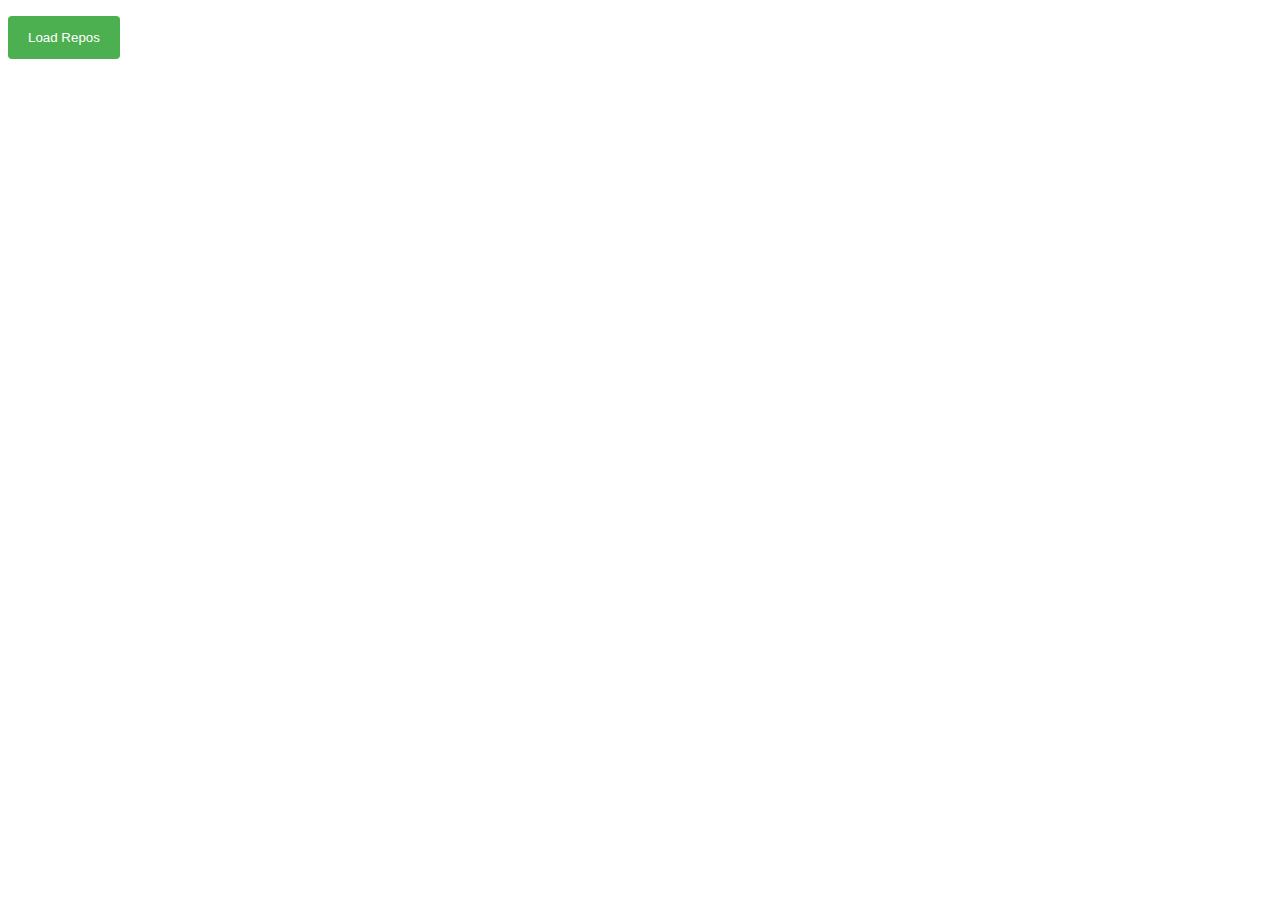
<file: 01.XHR/index.html>
<!DOCTYPE html>
<html lang="en">

<head>
    <meta charset="UTF-8">
    <meta name="viewport" content="width=device-width, initial-scale=1.0">
    <meta http-equiv="X-UA-Compatible" content="ie=edge">
    <link rel="stylesheet" type="text/css" href="./styles/styles.css" />
    <title>Document</title>
</head>

<body>
    <button onclick="loadRepos()">Load Repos</button>
    <div id="res"></div>
    <script src="./scripts/app.js"></script>
</body>

</html>
</file>
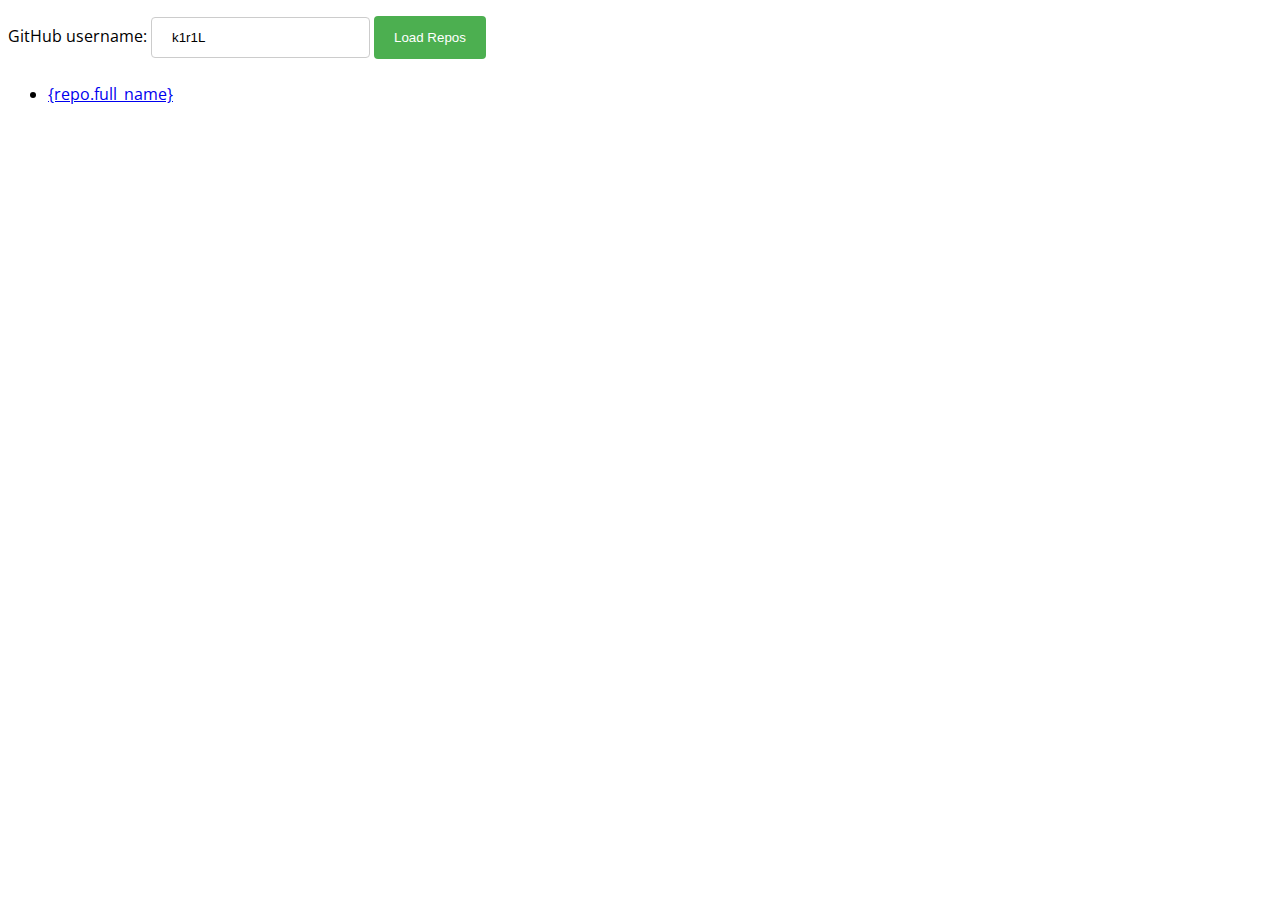
<file: 02.Github-Repos/index.html>
<!DOCTYPE html>
<html lang="en">

<head>
    <meta charset="UTF-8">
    <meta name="viewport" content="width=device-width, initial-scale=1.0">
    <meta http-equiv="X-UA-Compatible" content="ie=edge">
    <link rel="stylesheet" type="text/css" href="./styles/styles.css" />
    <title>Document</title>
</head>

<body>
    <label for="username">GitHub username:</label>
    <input type="text" id="username" value="k1r1L" />
    <button onclick="loadRepos()">Load Repos</button>
    <ul id="repos">
        <li>
            <a href="{repo.html_url}">
                {repo.full_name}
            </a>
        </li>
    </ul>
<script src="./scripts/app.js"></script>
</body>
</html>
</file>
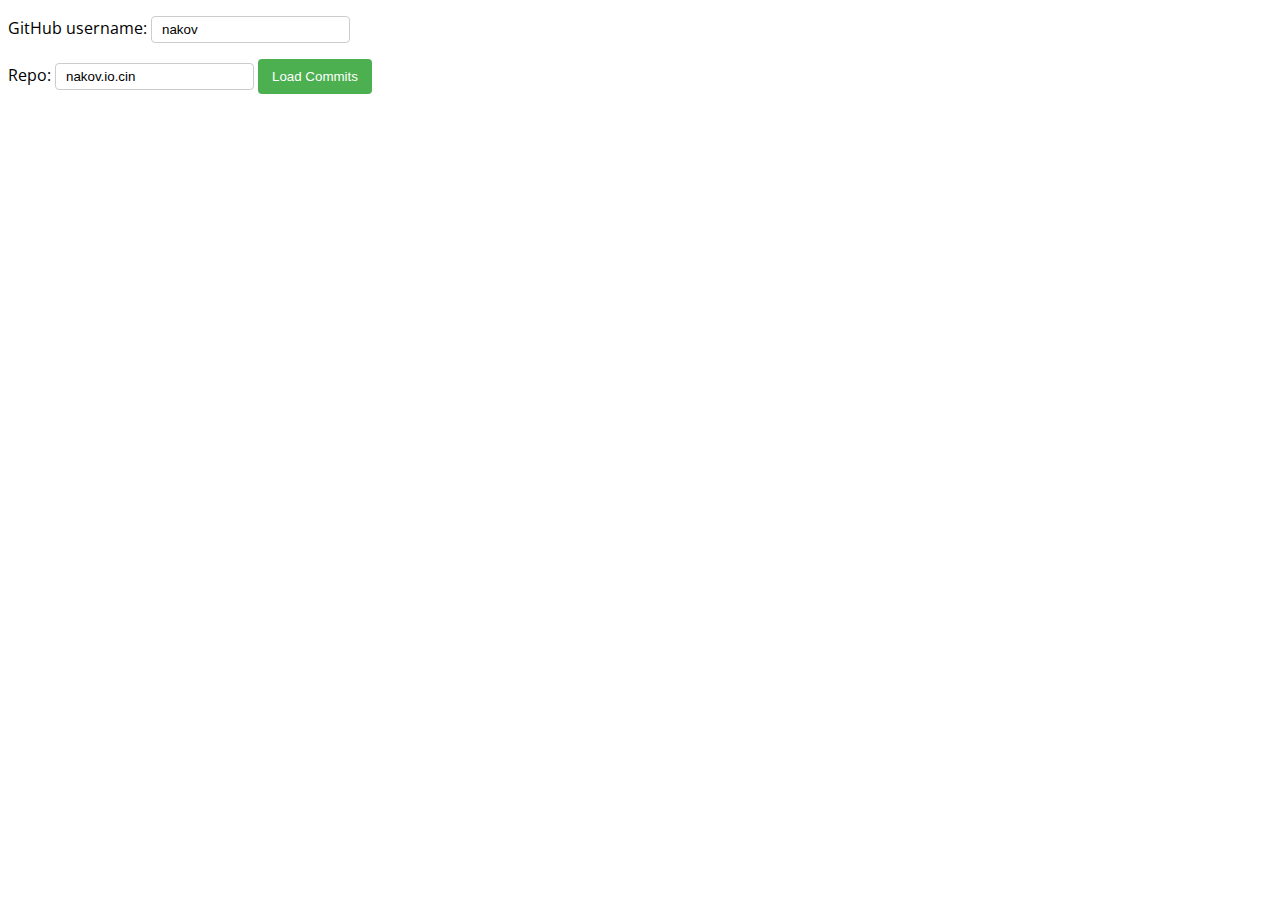
<file: 03.Gighub-Commits/index.html>
<!DOCTYPE html>
<html lang="en">

<head>
    <meta charset="UTF-8">
    <title>Github Commits</title>
    <link rel="stylesheet" href="./styles.css">
</head>

<body>
    GitHub username:
    <input type="text" id="username" value="nakov" /> <br>
    Repo: <input type="text" id="repo" value="nakov.io.cin" />
    <button onclick="loadCommits()">Load Commits</button>
    <ul id="commits"></ul>
    <script src="./app.js"></script>
</body>

</html>
</file>
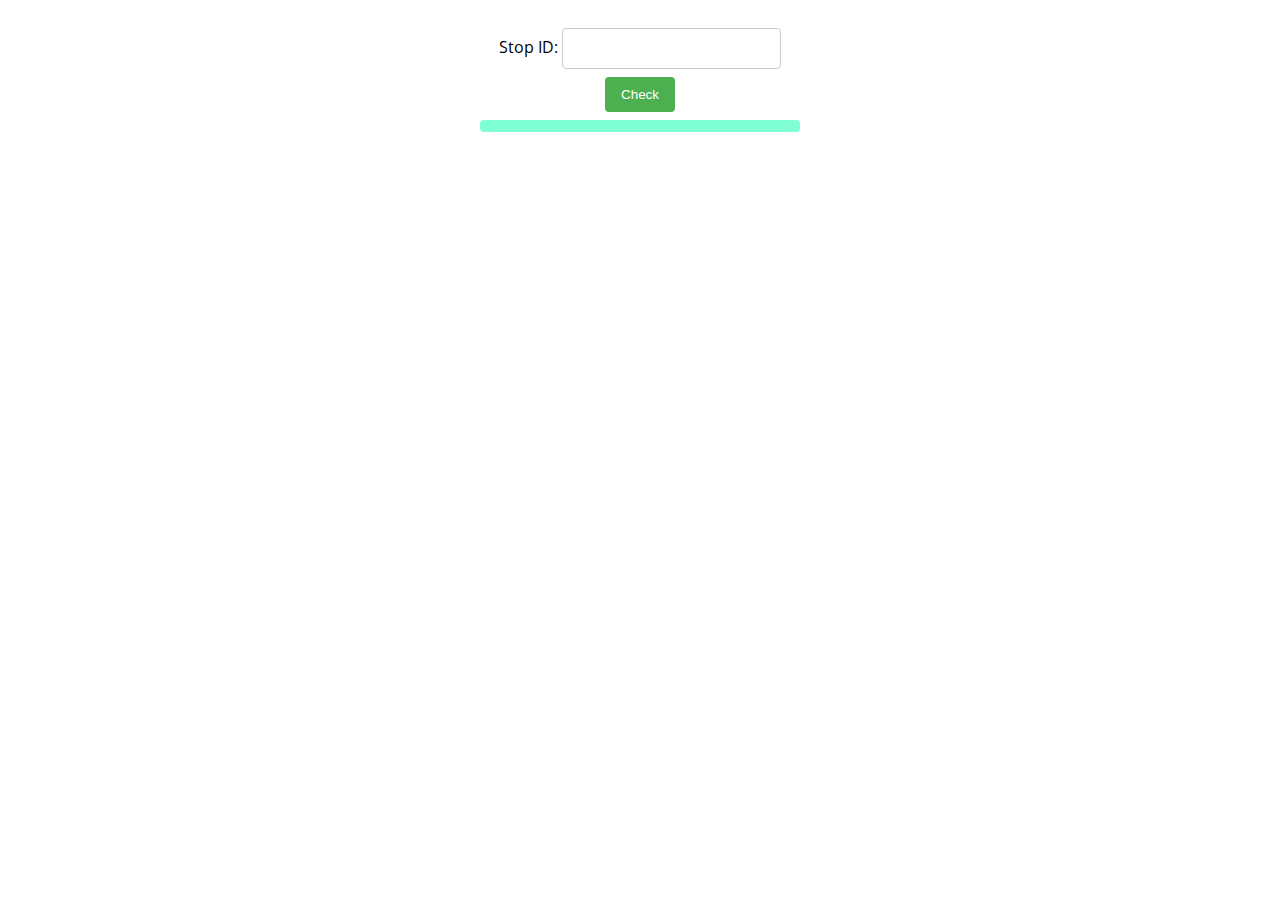
<file: Asynchronous-Programming-Exercise-Resources/01.Bus-Stop/index.html>
<!DOCTYPE html>
<html lang="en">

<head>
    <meta charset="UTF-8">
    <title>Bus Stop</title>
    <link rel="stylesheet" href="./styles.css">
</head>

<body>
    <div id="stopInfo" style="width:20em">
        <div>
            <label for="stopId">Stop ID: </label>
            <input id="stopId" type="text">
            <input id="submit" type="button" value="Check" onclick="getInfo()"></div>
        <div id="result">
            <div id="stopName"></div>
            <ul id="buses"></ul>
        </div>
    </div>
    <script src="./app.js"></script>
</body>

</html>
</file>
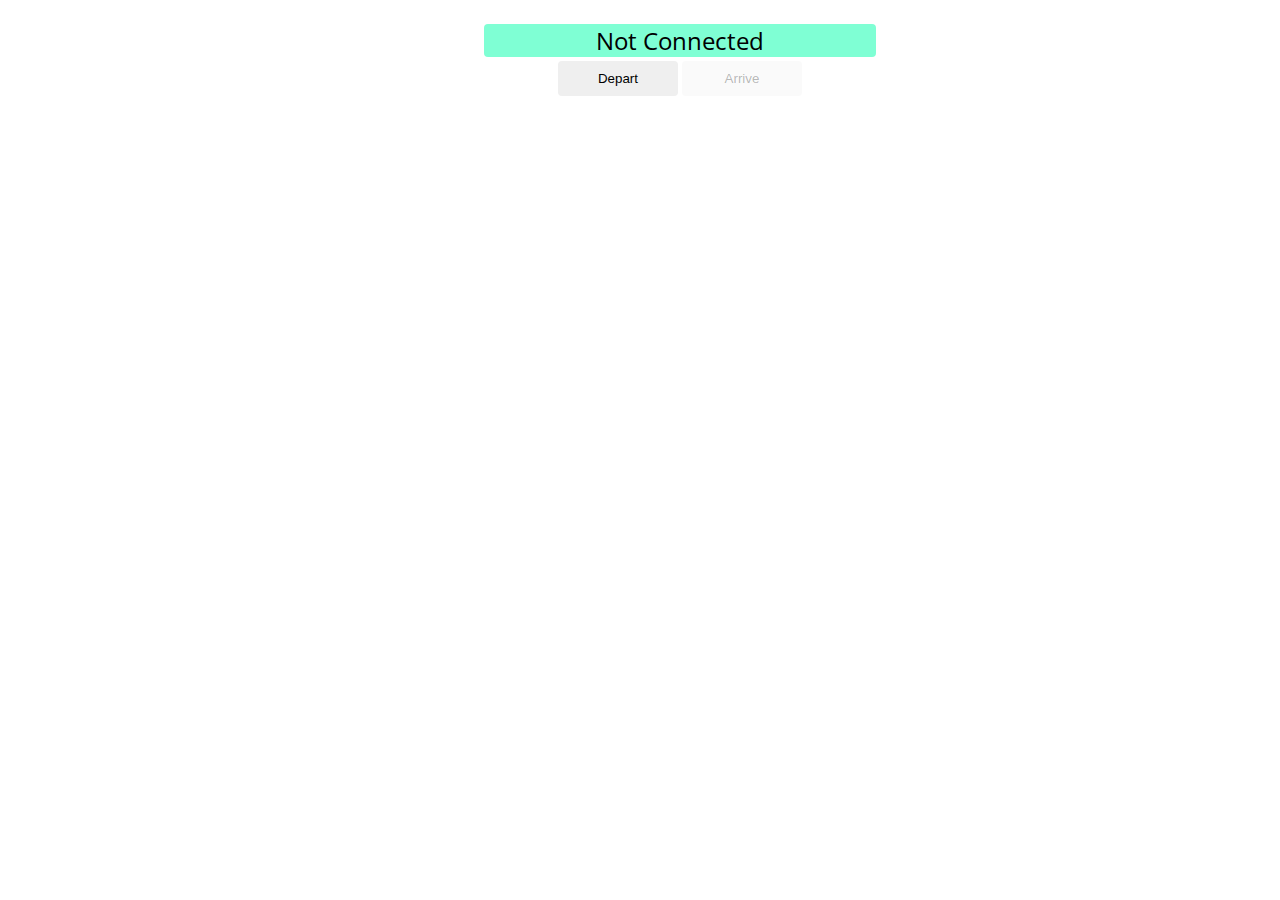
<file: Asynchronous-Programming-Exercise-Resources/02.Bus-Schedule/index.html>
<!DOCTYPE html>
<html lang="en">

<head>
    <meta charset="UTF-8">
    <title>Bus Schedule</title>
    <link rel="stylesheet" href="./styles.css">
</head>

<body>
    <div id="schedule">
        <div id="info"><span class="info">Not Connected</span></div>
        <div id="controls">
            <input id="depart" value="Depart" type="button" onclick="result.depart()">
            <input id="arrive" value="Arrive" type="button" onclick="result.arrive()" disabled="true">
        </div>
    </div>
    <script src="./app.js"></script>
</body>

</html>
</file>
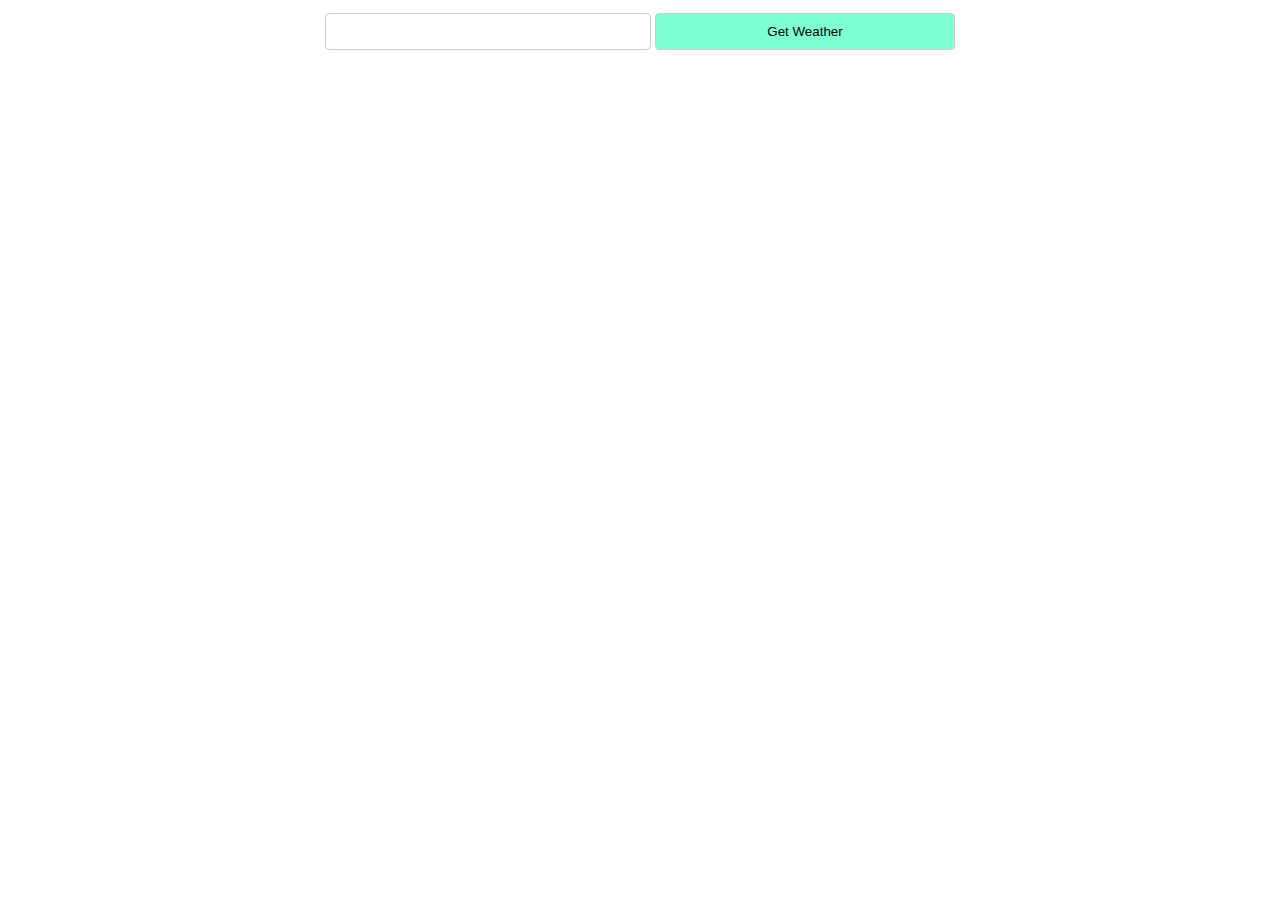
<file: Asynchronous-Programming-Exercise-Resources/03.Forecaster/index.html>
<!DOCTYPE html>
<html lang="en">

<head>
    <meta charset="UTF-8">
    <title>Forecaster</title>
    <link rel="stylesheet" href="./styles.css">
</head>

<body>
    <div id="content">
        <div id="request">
            <input id="location" class='bl' type="text">
            <input id="submit" class="bl" type="button" value="Get Weather">
        </div>
        <div id="forecast" style="display:none">
            <div id="current">
                <div class="label">Current conditions</div>
            </div>
            <div id="upcoming">
                <div class="label">Three-day forecast</div>
            </div>
        </div>
    </div>
    <script src="./app.js"></script>
</body>

</html>
</file>
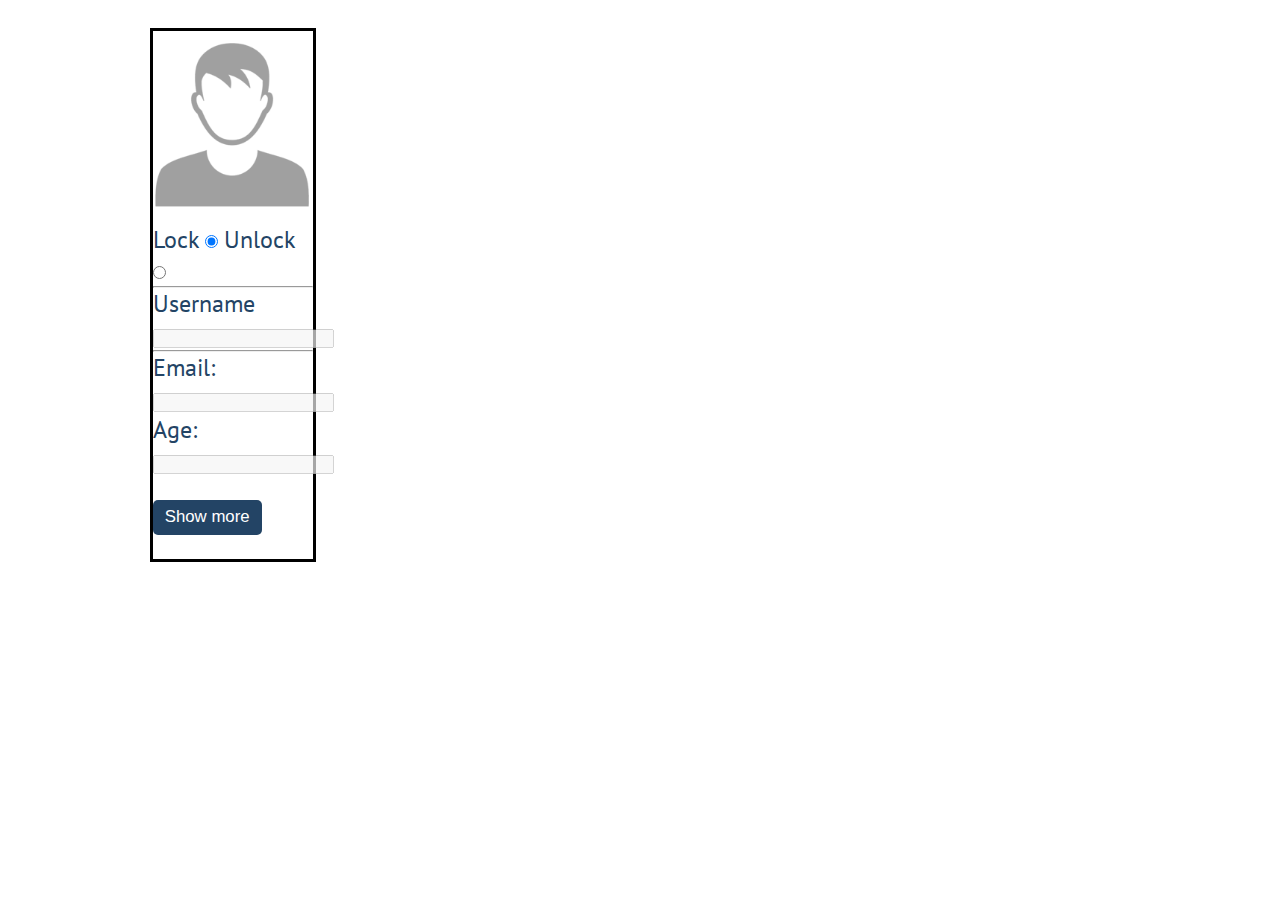
<file: Asynchronous-Programming-Exercise-Resources/04.Locked-Profile/index.html>
<!DOCTYPE html>
<html lang="en">

<head>
	<link rel="stylesheet" href="template.css">
	<title>Locked Profile</title>
</head>

<body>
	<div id="container">
		<main id="main">

			<div class="profile">
				<img src="./iconProfile2.png" class="userIcon" />
				<label>Lock</label>
				<input type="radio" name="user1Locked" value="lock" checked>
				<label>Unlock</label>
				<input type="radio" name="user1Locked" value="unlock"><br>
				<hr>
				<label>Username</label>
				<input type="text" name="user1Username" value="" disabled readonly />
				<div class="user1Username">
					<hr>
					<label>Email:</label>
					<input type="email" name="user1Email" value="" disabled readonly />
					<label>Age:</label>
					<input type="text" name="user1Age" value="" disabled readonly />
				</div>
				
				<button>Show more</button>
			</div>

		</main>
	</div>
	<script src="./app.js"></script>
	<script>
		window.onload = lockedProfile();
	</script>
</body>

</html>
</file>
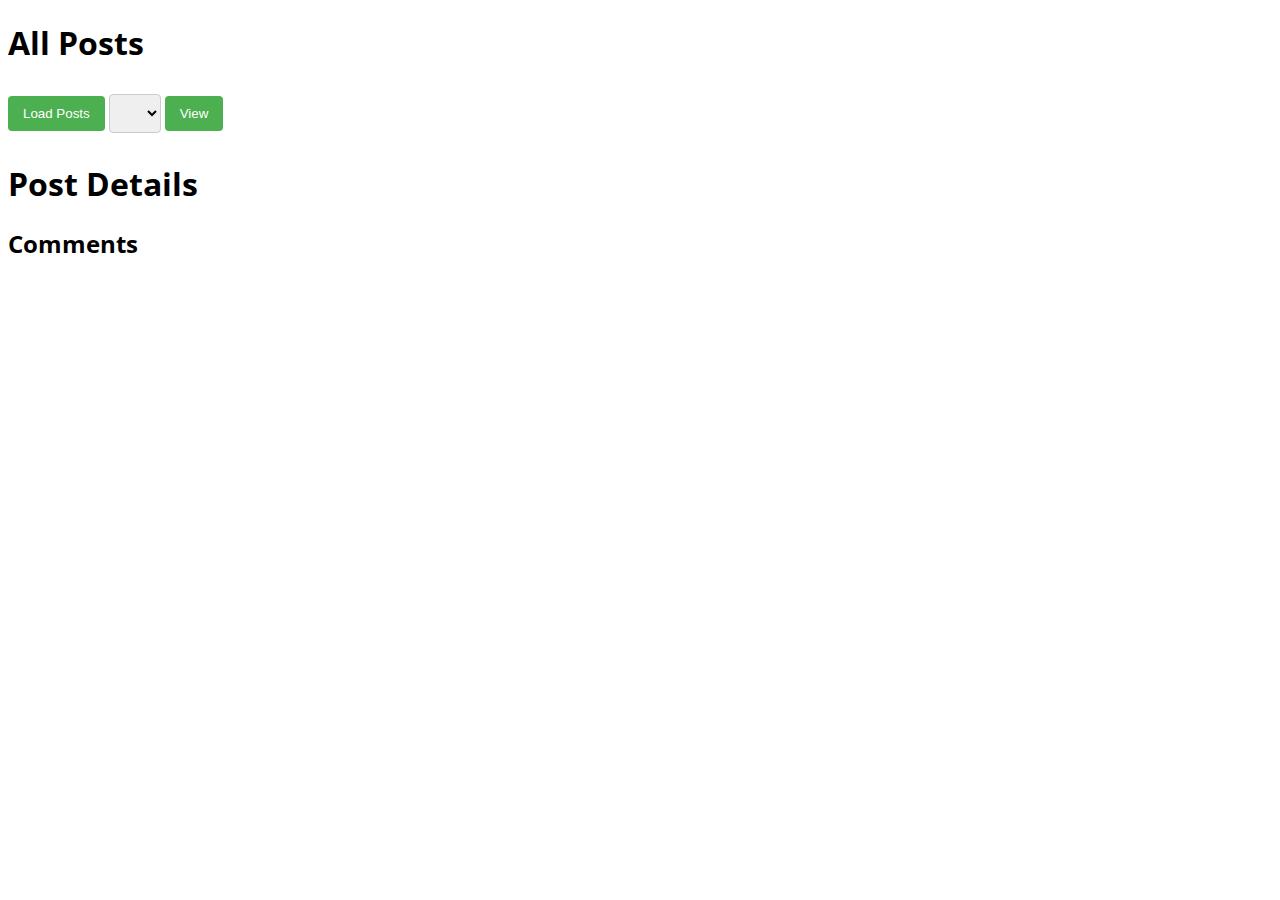
<file: Asynchronous-Programming-Exercise-Resources/06.Blog/index.html>
<!DOCTYPE html>
<html>

<head>
    <meta charset="UTF-8">
    <title>Blog</title>
    <link rel="stylesheet" href="./styles.css">
</head>

<body>
    <h1>All Posts</h1>
    <button id="btnLoadPosts">Load Posts</button>
    <select id="posts"></select>
    <button id="btnViewPost">View</button>
    <h1 id="post-title">Post Details</h1>
    <p id="post-body"></p>
    <h2>Comments</h2>
    <ul id="post-comments"></ul>
    <script src="app.js"></script>
</body>

</html>
</file>
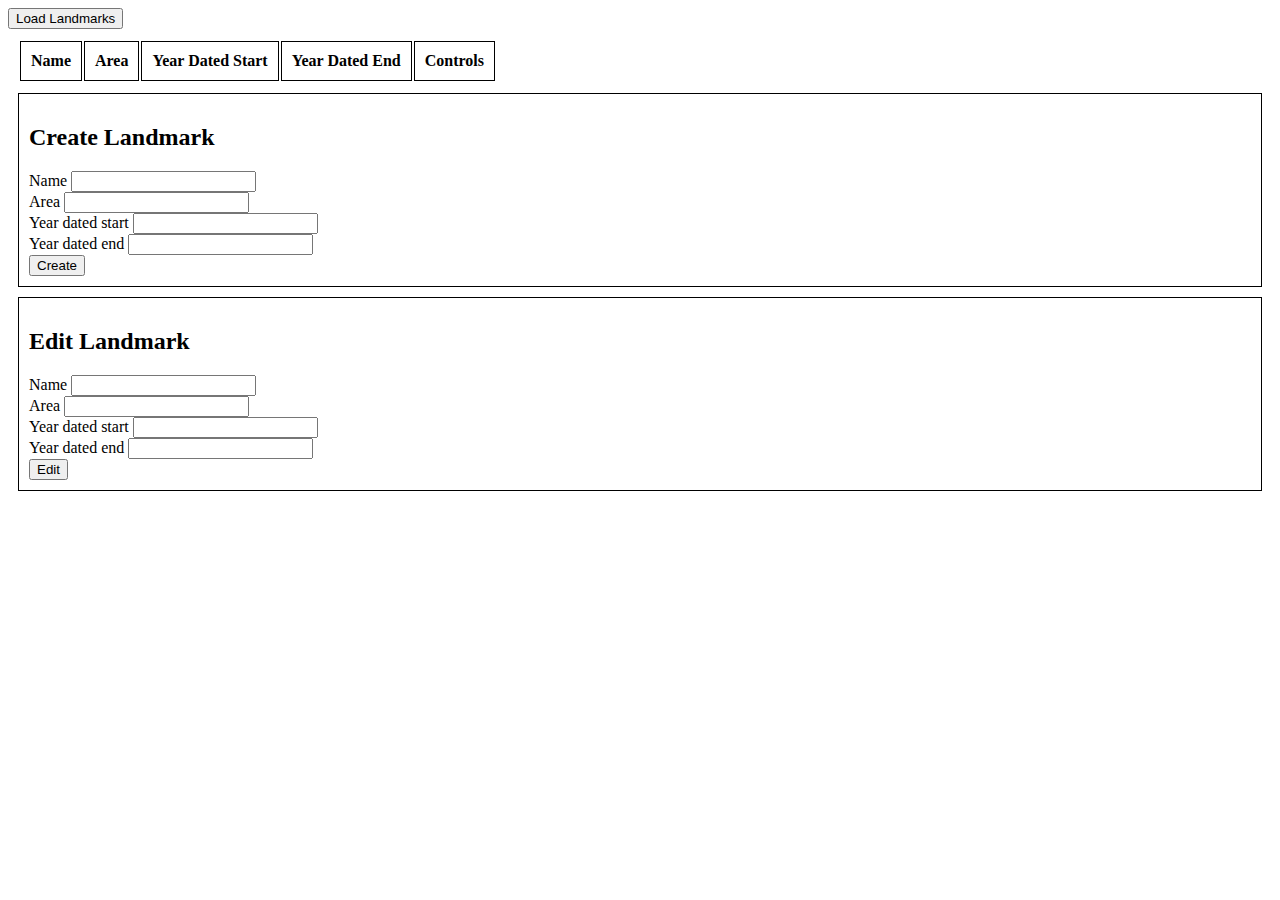
<file: lecture_2/CRUD_Example/index.html>
<!DOCTYPE html>
<html lang="en">

<head>
  <meta charset="UTF-8">
  <meta name="viewport" content="width=device-width, initial-scale=1.0">
  <title>CRUD Example</title>
  <script type="module" src="app.js"></script>
  <link rel="stylesheet" href="styles.css">
</head>

<body>
  <main>
    <button id="load-btn">Load Landmarks</button>
    <table id="landmarks-table">
      <thead>
        <tr>
          <th>Name</th>
          <th>Area</th>
          <th>Year Dated Start</th>
          <th>Year Dated End</th>
          <th>Controls</th>
        </tr>
      </thead>
      <tbody>

      </tbody>
    </table>

    <form id="create-form">
      <h2>Create Landmark</h2>
      <div>
        <label for="create-name">Name</label>
        <input id="create-name" type="text">
      </div>
      <div>
        <label for="create-area">Area</label>
        <input id="create-area" type="text">
      </div>
      <div>
        <label for="create-year-dated-start">Year dated start</label>
        <input id="create-year-dated-start" type="number">
      </div>
      <div>
        <label for="create-year-dated-end">Year dated end</label>
        <input id="create-year-dated-end" type="number">
      </div>
      <button id="create-btn">Create</button>
    </form>

    <form id="edit-form">
      <h2>Edit Landmark</h2>
      <input id="edit-id" type="hidden" >
      <div>
        <label for="edit-name">Name</label>
        <input id="edit-name" type="text">
      </div>
      <div>
        <label for="edit-area">Area</label>
        <input id="edit-area" type="text">
      </div>
      <div>
        <label for="edit-year-dated-start">Year dated start</label>
        <input id="edit-year-dated-start" type="number">
      </div>
      <div>
        <label for="edit-year-dated-end">Year dated end</label>
        <input id="edit-year-dated-end" type="number">
      </div>
      <button id="edit-btn">Edit</button>
    </form>
  </main>
</body>

</html>
</file>
<file: 01.XHR/styles/styles.css>
@import url(https://fonts.googleapis.com/css?family=Open+Sans);
      body {
        font-family: "Open Sans", serif;
      }
      button {
        background-color: #4caf50;
        color: white;
        padding: 14px 20px;
        margin: 8px 0;
        border: none;
        border-radius: 4px;
        cursor: pointer;
      }
      button:hover {
        background-color: #45a049;
      }
</file>
<file: 02.Github-Repos/styles/styles.css>
@import url(https://fonts.googleapis.com/css?family=Open+Sans);
body {
  font-family: "Open Sans", serif;
}
button {
  background-color: #4caf50;
  color: white;
  padding: 14px 20px;
  margin: 8px 0;
  border: none;
  border-radius: 4px;
  cursor: pointer;
}
input[type=text] {
   padding: 12px 20px;
   margin: 8px 0;
   display: inline-block;
   border: 1px solid #ccc;
   border-radius: 4px;
}
</file>
<file: 03.Gighub-Commits/styles.css>
@import url(https://fonts.googleapis.com/css?family=Open+Sans);
body {
  font-family: "Open Sans", serif;
}
input[type=text] {
    padding: 5px 10px;
    margin: 8px 0;
    display: inline-block;
    border: 1px solid #ccc;
    border-radius: 4px;
}
button {
  background-color: #4caf50;
  color: white;
  padding: 10px 14px;
  margin: 8px 0;
  border: none;
  border-radius: 4px;
  cursor: pointer;
}
</file>
<file: Asynchronous-Programming-Exercise-Resources/01.Bus-Stop/styles.css>
@import url(https://fonts.googleapis.com/css?family=Open+Sans);
input[type=text] {
    padding: 12px 20px;
    margin: 8px 0;
    display: inline-block;
    border: 1px solid #ccc;
    border-radius: 4px;
    box-sizing: border-box;
}
input[type=button] {
    background-color: #4CAF50;
    color: white;
    padding: 10px 16px;
    border: none;
    border-radius: 4px;
    cursor: pointer;
}
input[type=button]:hover {
    background-color: #45a049;
}
body {
    margin: auto;
    width: 25%;
    text-align: center;
    padding: 20px;
    font-family: 'Open Sans', serif;
}
#stopName {
    font-size: 1.5em;
    margin: 8px 0;
    font-weight: 400;
    padding: 0.25em;
    border-radius: 4px;
    background-color: aquamarine;
}
</file>
<file: Asynchronous-Programming-Exercise-Resources/02.Bus-Schedule/styles.css>
@import url(https://fonts.googleapis.com/css?family=Open+Sans);
        input[type=text] {
            padding: 12px 20px;
            margin: 8px 0;
            display: inline-block;
            border: 1px solid #ccc;
            border-radius: 4px;
            box-sizing: border-box;
        }
        input[type=button] {
            padding: 10px 16px;
            border: none;
            border-radius: 4px;
            cursor: pointer;
        }
        body {
            margin: auto;
            width: 25%;
            text-align: center;
            padding: 20px;
            font-family: 'Open Sans', serif;
        }
        #schedule {
            text-align: center;
            width: 400px;
        }
        input {
            width: 120px;
        }
        #info {
            background-color: aquamarine;
            border: 1px none black;
            border-radius: 4px;
            margin: 0.25em;
        }
        .info {
            font-size: 1.5em;
            padding: 0.25em;
        }
</file>
<file: Asynchronous-Programming-Exercise-Resources/03.Forecaster/styles.css>
#content {
    width: 75%;
    margin: 0 auto;
}

div.forecasts {
    display: inline-block;
    width: 30%;
    border: 1px solid aquamarine;
    border-radius: 4px;
    margin: 2% 2% 0.5% 0.5%;
}

div.forecast-info {
    border: 1px solid aquamarine;
    border-radius: 4px;
    margin-bottom: 1%;
}

#request {
    text-align: center;
}

.bl {
    width: 300px;
}

#current {
    text-align: center;
    font-size: 2em;
}

#upcoming {
    text-align: center;
}

.condition {
    text-align: left;
    display: inline-block;
}

.symbol {
    font-size: 4em;
    display: inline-block;
}

.forecast-data {
    display: block;
}

.upcoming {
    display: inline-block;
    margin: 1.5em;
}

.label {
    margin-top: 1em;
    font-size: 1.5em;
    background-color: aquamarine;
    font-weight: 400;
}

input {
    padding: 10px 12px;
    margin: 5px 0;
    display: inline-block;
    border: 1px solid #ccc;
    border-radius: 4px;
}

input[type=button] {
    background-color: aquamarine;
}
</file>
<file: Asynchronous-Programming-Exercise-Resources/04.Locked-Profile/template.css>
@import url("https://fonts.googleapis.com/css?family=Lato");
@import url("https://fonts.googleapis.com/css?family=PT+Sans");
* {
  margin: 0;
  padding: 0;
  box-sizing: border-box;
}
html {
  font-family: "PT sans", sans-serif;
  font-size: 24px;
  color: #234465;
}
body {
  display: flex;
  flex-direction: column;
  margin: 0;
  min-height: 100vh;
  flex-wrap: wrap;
}
#main {
  background-size: cover;
  margin-top: 1%;
}

#exercise {
  width: 70%;
  float: left;
  padding: 1rem 0 1rem 1rem;
}
main:after {
  display: block;
  content: "";
  clear: both;
}

input[type="button"],
button {
  padding: 0.3rem 0.5rem;
  font-size: 0.7em;
  margin: 1rem 0 1rem 0;
  border: none;
  color: white;
  background: #234465;
  border-radius: 5px;
  outline: none;
}

.profile {
  border: 3px solid black;
  display: inline-block;
  margin-left: 11.7%;
  width: 13%;
  vertical-align: top;
  margin-top: 15px;
}

#down {
  border: 3px solid black;
  display: inline-block;
  margin-left: 19.9%;
  width: 13%;
  vertical-align: top;
  margin-top: 15px;
}

.userIcon {
  width: 99%;
  height: auto;
  margin: 0 auto;
}

.hiddenInfo input{
  display: inline-block;
  width: 100%;
}

.hiddenInfo input {
  width: 100%;
}

.hiddenInfo > input, .hiddenInfo > label {
  display: none;
}
</file>
<file: Asynchronous-Programming-Exercise-Resources/06.Blog/styles.css>
@import url(https://fonts.googleapis.com/css?family=Open+Sans);
body {
    font-family: 'Open Sans', serif;
}
select {
    padding: 10px 15px;
    margin: 8px 0;
    display: inline-block;
    border: 1px solid #ccc;
    border-radius: 4px;
}
button {
    background-color: #4CAF50;
    color: white;
    padding: 10px 15px;
    margin: 8px 0;
    border: none;
    border-radius: 4px;
    cursor: pointer;
}
</file>
<file: lecture_2/CRUD_Example/styles.css>
th, td {
  border: 1px solid black;
  padding: 10px;
  margin: 10px;
}

table {
  margin: 10px;
}

form {
  margin: 10px;
  padding: 10px;
  border: 1px solid black;
}
</file>
